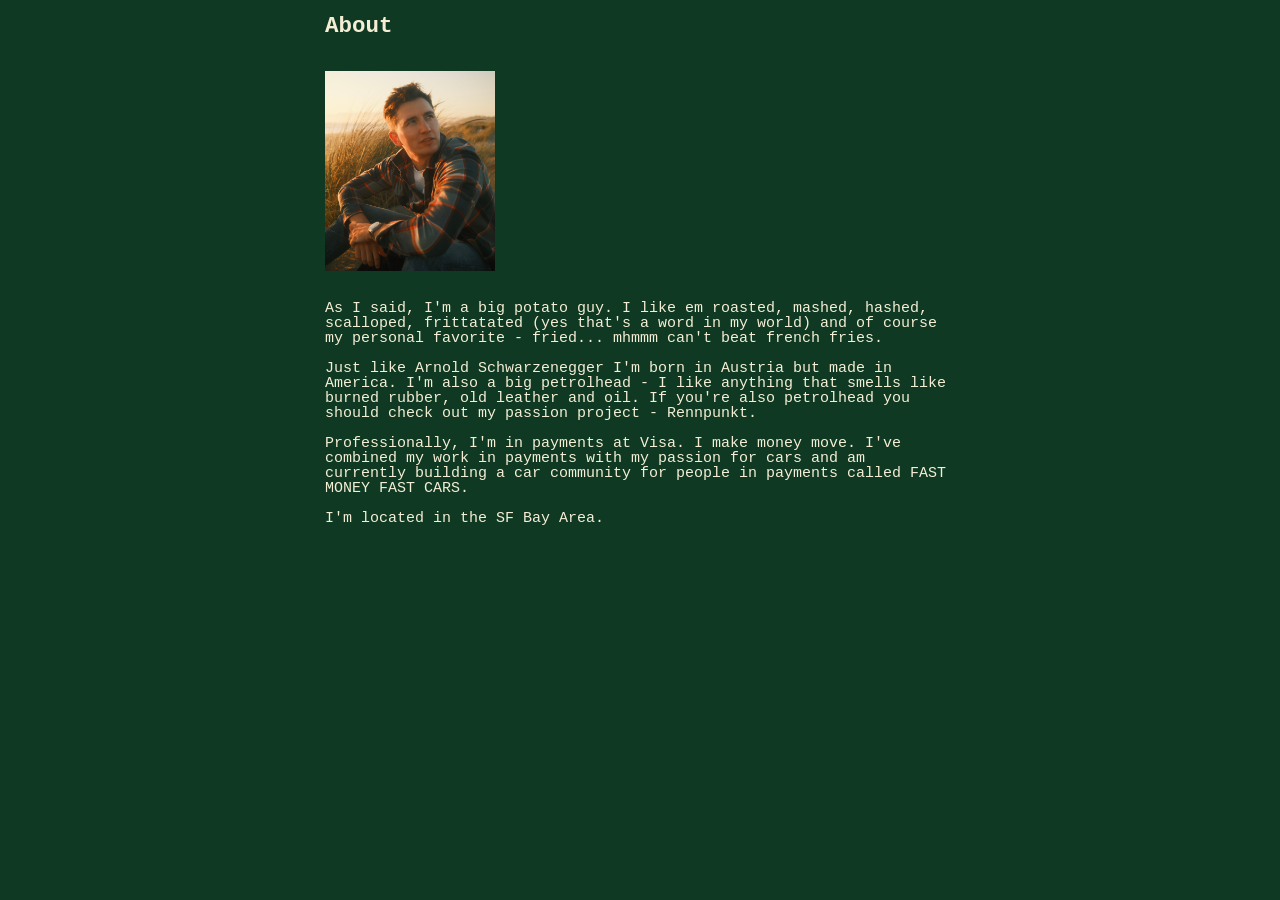
<file: about.html>
<html>
  <head>
    <meta content="text/html; charset=utf-8" http-equiv="Content-Type" />
    <meta http-equiv="X-UA-Compatible" content="IE=8" />
    <meta name="viewport" content="width=device-width, initial-scale=1.0" />
    <meta content="en-us" http-equiv="Content-Language" />

    <title>About</title>

    <link rel="stylesheet" href="/style.css" />
  </head>
  <body>
    <div id="maincontent">
      <h2>About</h2>

      <br />
      <img
        src="DSCF3293.jpg"
        height="200px"
        title="Earl Schaffer"
        alt="Earl Schaffer"
      />
      <p />
      <br clear="all" />
      As I said, I'm a big potato guy. I like em roasted, mashed, hashed, scalloped, frittatated (yes that's a word in my world)
      and of course my personal favorite - fried... mhmmm can't beat french fries.
      <p />
      Just like Arnold Schwarzenegger I'm born in Austria but made in America.
      I'm also a big petrolhead - I like anything that smells like burned rubber, old leather and oil.
      If you're also petrolhead you should check out my passion project - Rennpunkt.
      <p />
      Professionally, I'm in payments at Visa. I make money move.
      I've combined my work in payments with my passion for cars and am currently building a car community
      for people in payments called FAST MONEY FAST CARS.
      <p />
      I'm located in the SF Bay Area.
      <p />
      <p />
      <p />
    </div>
    <!-- Global site tag (gtag.js) - Google Analytics -->
    <script
      async
      src="https://www.googletagmanager.com/gtag/js?id=G-16JLCJBZWY"
    ></script>
    <script>
      window.dataLayer = window.dataLayer || [];
      function gtag() {
        dataLayer.push(arguments);
      }
      gtag("js", new Date());

      gtag("config", "G-16JLCJBZWY");
    </script>
  </body>
</html>
</file>
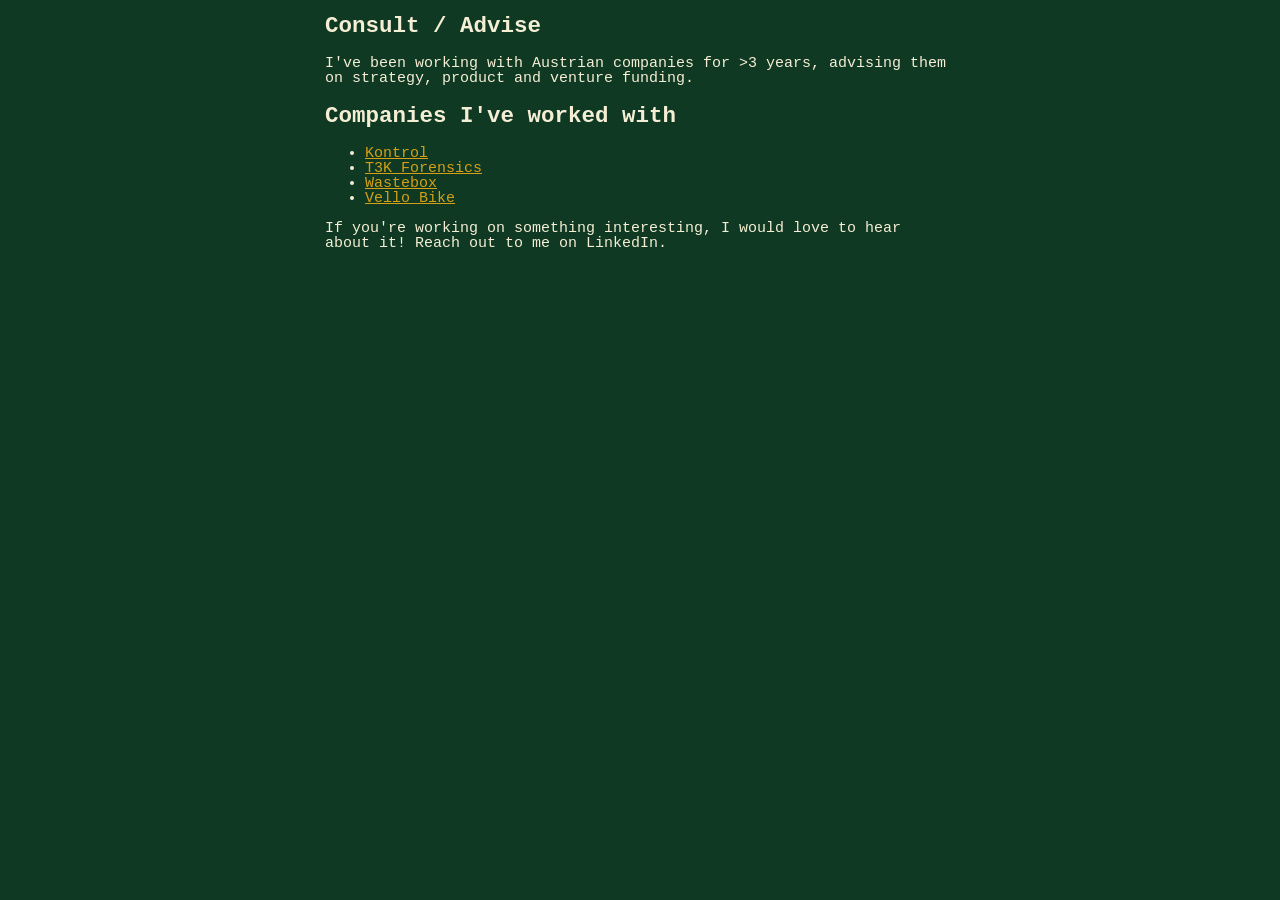
<file: consult.html>
<html>
<head>

<!-- Facebook Pixel Code -->
<!-- End Facebook Pixel Code -->

<title>Consult / Advise</title>


<link rel="stylesheet" href="/style.css" />
<link rel="alternate" type="application/atom+xml" title="Sriram Krishnan - Atom" href="http://feeds.feedburner.com/SriramKrishnan" />

</head>
<body>
  
  <div id="maincontent">

    <h2> Consult / Advise </h2>
    
  I've been working with Austrian companies for &#62;3 years, advising them on strategy, product and venture funding.
<p/>

    <h2>Companies I've worked with</h2>
        <ul class="unstyled toc">
            <li><a href="https://www.kontrol.tech/">Kontrol</a> </li>
            <li><a href="https://www.t3k.ai/en/">T3K Forensics</a> </li>
            <li><a href="https://www.wastebox.biz/en/homepage/">Wastebox</a> </li>
            <li><a href="https://www.vello.bike/">Vello Bike</a> </li>

        </ul>
               


If you're working on something interesting, I would love to hear about it! Reach out to me on LinkedIn.


  <p/>

</div>
  <!-- Global site tag (gtag.js) - Google Analytics -->
<script async src="https://www.googletagmanager.com/gtag/js?id=G-16JLCJBZWY"></script>
<script>
  window.dataLayer = window.dataLayer || [];
  function gtag(){dataLayer.push(arguments);}
  gtag('js', new Date());

  gtag('config', 'G-16JLCJBZWY');
</script>
</body>
</html>
</file>
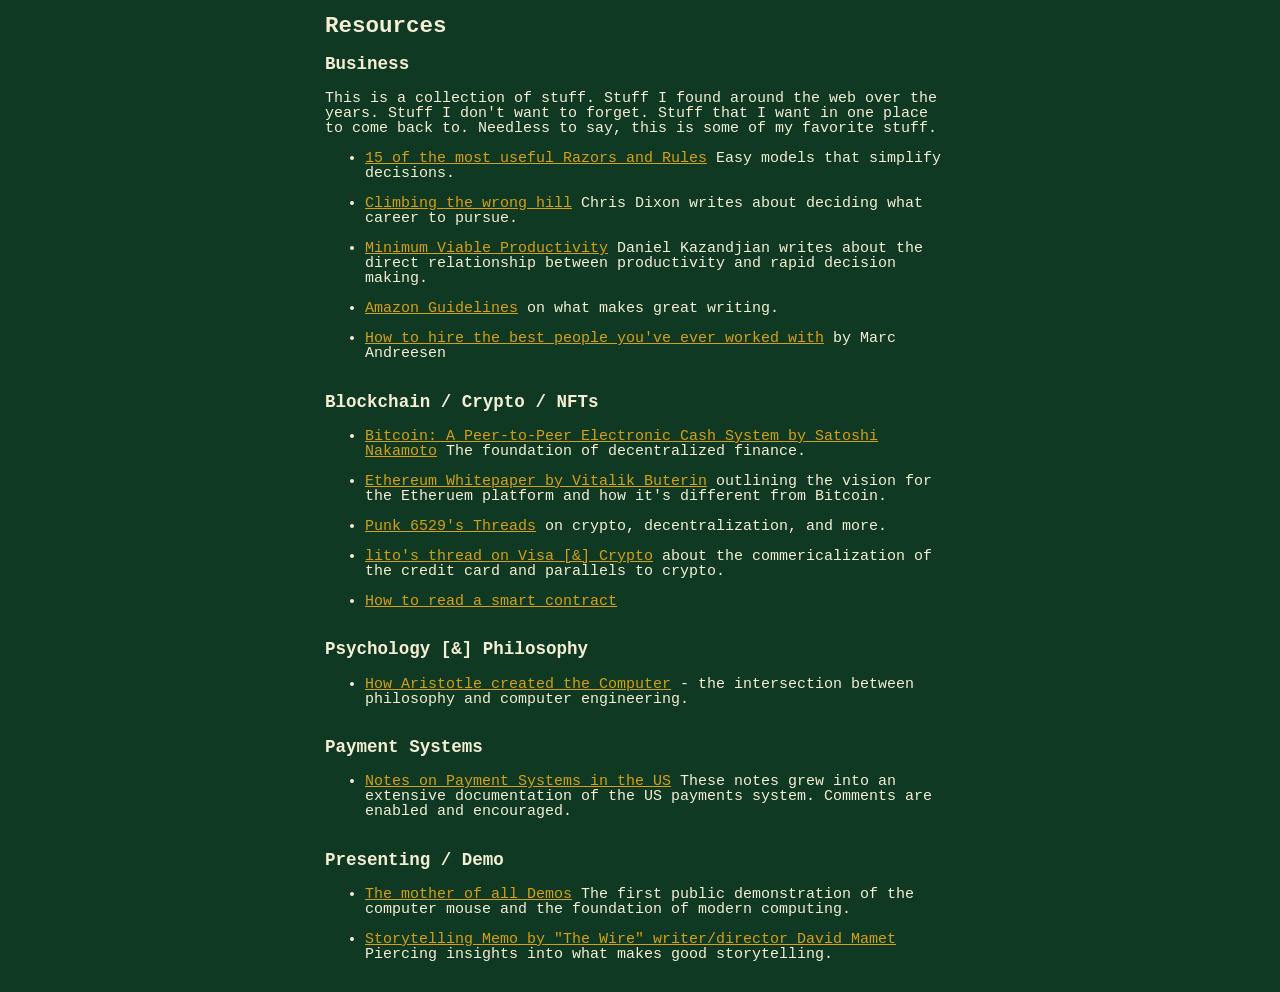
<file: resources.html>
<html>
<head>

<!-- Facebook Pixel Code -->
<!-- End Facebook Pixel Code -->

<title>Resources</title>


<link rel="stylesheet" href="/style.css" />
</head>
<body>
  
  <div id="maincontent">

    <h2> Resources </h2>
    
<h3> Business</h3>

This is a collection of stuff. Stuff I found around the web over the years. Stuff I don't want to forget. Stuff that I want in one place to come back to. Needless to say, this is some of my favorite stuff.

<p/>

<ul class="unstyled toc">


   
   <li> <a href="https://twitter.com/george__mack/status/1350513143387189248?lang=en">15 of the most useful Razors and Rules</a> Easy models that simplify decisions.
   </li>
   <br />

  <li> <a href="https://cdixon.org/2009/09/19/climbing-the-wrong-hill">Climbing the wrong hill</a> Chris Dixon writes about deciding what career to pursue.
   </li>
   <br />

  <li> <a href="https://open.substack.com/pub/themetagame/p/minimum-viable-productivity?r=5o8if3">Minimum Viable Productivity</a> Daniel Kazandjian writes about the direct relationship between productivity and rapid decision making.
   </li>
   <br />
  
  <li> <a href="https://twitter.com/alexgarcia_atx/status/1381066483330117632">Amazon Guidelines</a> on what makes great writing.
   </li>
   <br />

  <li> <a href="https://pmarchive.com/how_to_hire_the_best_people.html">How to hire the best people you've ever worked with</a> by Marc Andreesen
   </li>
   <br />

</ul>
    
    
<h3>Blockchain / Crypto / NFTs</h3>

<p/>

<ul class="unstyled toc">
   
  <li> <a href="https://bitcoin.org/bitcoin.pdf">Bitcoin: A Peer-to-Peer Electronic Cash System by Satoshi Nakamoto</a> The foundation of decentralized finance.
   </li>
   <br /> 
  
  <li> <a href="https://ethereum.org/en/whitepaper/">Ethereum Whitepaper by Vitalik Buterin</a> outlining the vision for the Etheruem platform and how it's different from Bitcoin.
   </li>
   <br />

  <li> <a href="https://twitter.com/punk6529/status/1429399888786333697">Punk 6529's Threads</a> on crypto, decentralization, and more.
   </li>
   <br />
  
  <li> <a href="https://twitter.com/litocoen/status/1259644683610804224">lito's thread on Visa [&] Crypto</a> about the commericalization of the credit card and parallels to crypto.
   </li>
   <br />
  
  <li> <a href="https://twitter.com/chriscantino/status/1480300076786274304">How to read a smart contract</a>
   </li>
   <br />
  
</ul>
    
  <h3>Psychology [&] Philosophy</h3>

<p/>
    <ul class="unstyled toc">
   
   <li> <a href="hhttps://www.theatlantic.com/technology/archive/2017/03/aristotle-computer/518697/">How Aristotle created the Computer</a> - the intersection between philosophy and computer engineering.
   </li>
   <br />

</ul>  
    
    <h3>Payment Systems</h3>

<p/>
    <ul class="unstyled toc">
   
   <li> <a href="https://ripple-drink-425.notion.site/Payment-Systems-8874241fca6c493cb72abed85c3125f8">Notes on Payment Systems in the US</a> These notes grew into an extensive documentation of the US payments system. Comments are enabled and encouraged.
   </li>
   <br />

</ul>
    
    <h3>Presenting / Demo</h3>

<p/>
    <ul class="unstyled toc">
   
   <li> <a href="https://www.youtube.com/watch?v=B6rKUf9DWRI">The mother of all Demos</a> The first public demonstration of the computer mouse and the foundation of modern computing.
   </li>
   <br />
    
   <li> <a href="https://www.slashfilm.com/a-letter-from-david-mamet-to-the-writers-of-the-unit/">Storytelling Memo by "The Wire" writer/director David Mamet</a> Piercing insights into what makes good storytelling. 
   </li>
   <br />

</ul>

<p />


  <p/>
  </div>
  <!-- Global site tag (gtag.js) - Google Analytics -->
<script async src="https://www.googletagmanager.com/gtag/js?id=G-16JLCJBZWY"></script>
<script>
  window.dataLayer = window.dataLayer || [];
  function gtag(){dataLayer.push(arguments);}
  gtag('js', new Date());

  gtag('config', 'G-16JLCJBZWY');
</script>
</body>
</html>
</file>
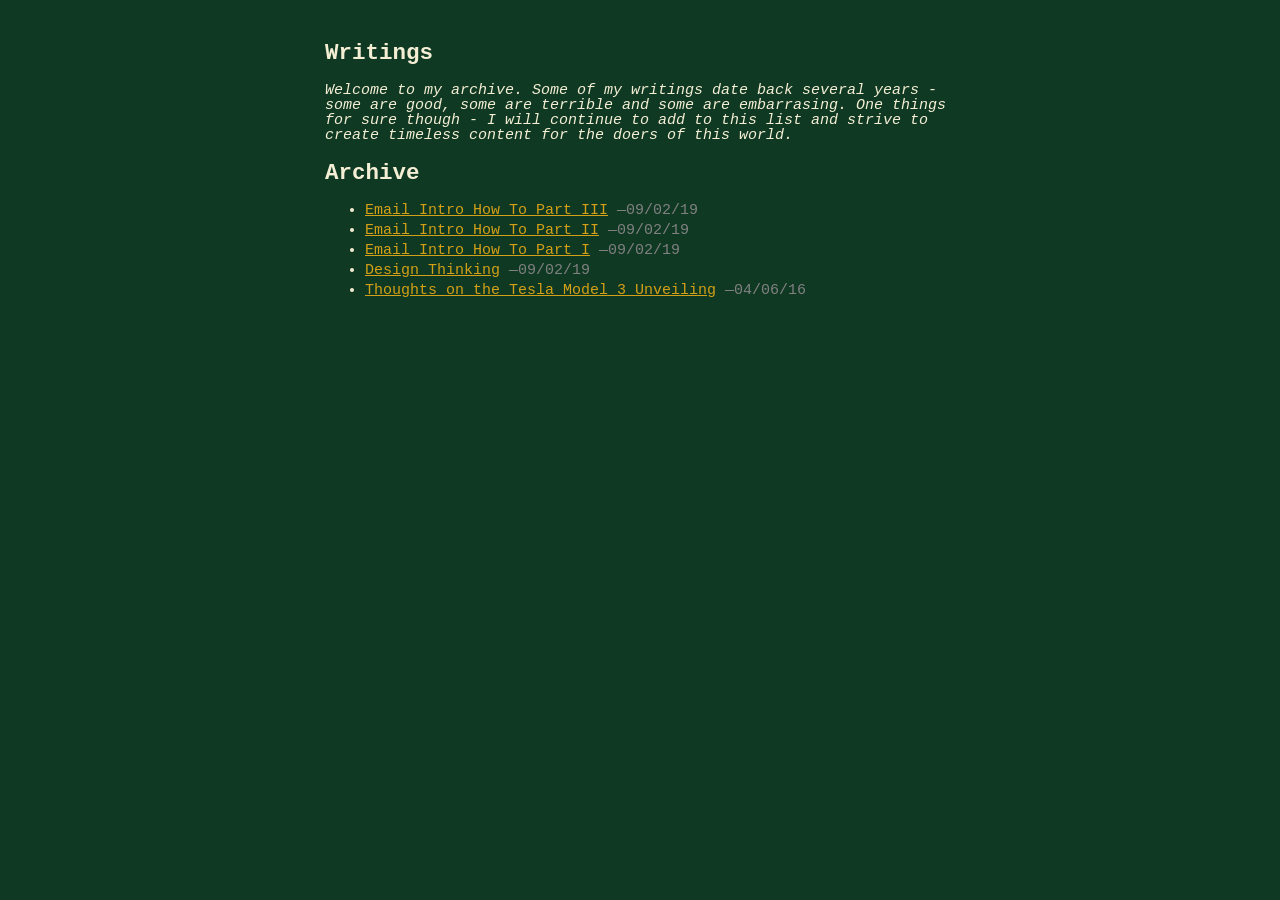
<file: writings.html>
<html>
<head>
<!-- Facebook Pixel Code -->
<!-- End Facebook Pixel Code -->

<title>Blog</title>


<link rel="stylesheet" href="/style.css" />
<link rel="alternate" type="application/atom+xml" title="Sriram Krishnan - Atom" href="http://feeds.feedburner.com/SriramKrishnan" />

</head>
<body>

<br/>
  <div id="maincontent">


<h2> Writings </h2>
<p>
 <i>Welcome to my archive. Some of my writings date back several years - some are good, some are terrible and some are embarrasing.
   One things for sure though - I will continue to add to this list and strive to create timeless content for the doers of this world.
   </i> 
  
</p>

<h2> Archive </h2>

<ul class="unstyled toc">

  <li style="margin-bottom:5px"> <a href="https://earlschaffer.medium.com/the-right-way-to-follow-up-an-email-intro-part3-3-347e96a1a138">Email Intro How To Part III</a> <span style="color:gray"> &mdash;09/02/19</span></li>

  <li style="margin-bottom:5px"> <a href="https://earlschaffer.medium.com/how-to-write-a-killer-email-introduction-9b39437970f8">Email Intro How To Part II</a> <span style="color:gray"> &mdash;09/02/19</span></li>

  <li style="margin-bottom:5px"> <a href="https://earlschaffer.medium.com/what-to-consider-before-writing-an-email-introduction-efe82bec6bf1">Email Intro How To Part I</a> <span style="color:gray"> &mdash;09/02/19</span></li>
  
  <li style="margin-bottom:5px"> <a href="https://www.linkedin.com/pulse/i-took-course-design-thinking-stanford-university-way-schaffer/">Design Thinking</a> <span style="color:gray"> &mdash;09/02/19</span></li>

  <li style="margin-bottom:5px"> <a href="https://www.linkedin.com/pulse/3-marketing-lessons-learn-from-tesla-model-unveiling-schaffer/">Thoughts on the Tesla Model 3 Unveiling</a> <span style="color:gray"> &mdash;04/06/16</span></li>

</ul>

</div>


 
</div>
  <!-- Global site tag (gtag.js) - Google Analytics -->
<script async src="https://www.googletagmanager.com/gtag/js?id=G-16JLCJBZWY"></script>
<script>
  window.dataLayer = window.dataLayer || [];
  function gtag(){dataLayer.push(arguments);}
  gtag('js', new Date());

  gtag('config', 'G-16JLCJBZWY');
</script>
</body>
</html>
</file>
<file: style.css>
/* CSS files add styling rules to your content */

body{
font-family: courier, sans-serif;
font-size:15px;
color: #F4EED4;
line-height:1;
background-color: #0f3923;
}

h1 {
  font-style: italic;
  color: white;
}

.bullets {
color: white;   
}

img{max-width:100%;}

/* unvisited link */
a:link {
  color: #d4a017;
}

/* visited link */
a:visited {
  color: #d4a017;
}
  
#maincontent{
    max-width: 42em;
    margin: 15 auto;
}
    
}
</file>
